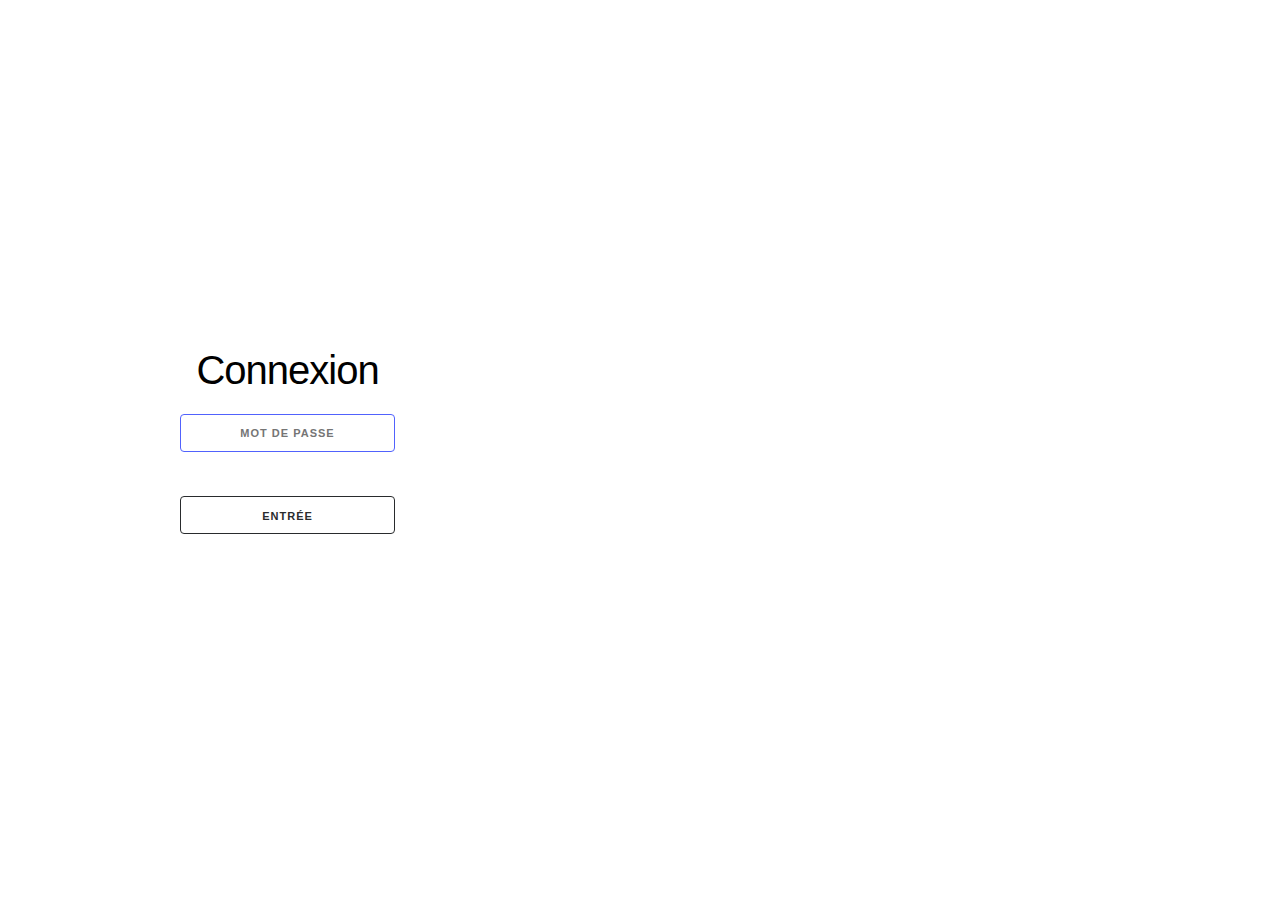
<file: index.html>
<html lang="en">
<head>
    <meta http-equiv="Cache-Control" content="no-cache, no-store, must-revalidate" />
    <meta http-equiv="Pragma" content="no-cache" />
    <meta http-equiv="Expires" content="0" />

    <link rel="stylesheet" href="style.css">

    <meta charset="UTF-8">
    <meta name="viewport" content="width=device-width, initial-scale=1.0">
    <title>Connexion</title>
</head>
<body>
    <div class="container">
        <div class="row">
            <div class="login">
                <h1>Connexion</h1>
		<input id="password" type="password" placeholder="Mot de passe" /> <br />
		<button id="loginbutton" type="button">Entrée</button>
		<p id="wrongPassword" style="display: none">Mot de pass incorrect</p>
            </div>
        </div>
    </div>

<script type="text/javascript" src="https://code.jquery.com/jquery-1.12.0.min.js"></script>
<script type="text/javascript" src="https://rawcdn.githack.com/chrisveness/crypto/7067ee62f18c76dd4a9d372a00e647205460b62b/sha1.js"></script>
<script type="text/javascript">
    "use strict";
    function loadPage(pwd) {
        var hash = pwd;
        hash = Sha1.hash(pwd);
        var url = hash + "/clo.html";
        $.ajax({
            url: url,
            dataType: "html",
            success: function (data) {
                window.location = url;
            },
            error: function (xhr, ajaxOptions, thrownError) {
                parent.location.hash = hash;
                //$("#wrongPassword").show();
                $("#password").attr("placeholder", "mot de passe incorrect");
                $("#password").val("");
            }
        });
    }
    $("#loginbutton").on("click", function () {
        loadPage($("#password").val());
    });
    $("#password").keypress(function (e) {
        if (e.which == 13) {
            loadPage($("#password").val());
        }
    });
    $("#password").focus();
</script>

</body>
</html>
</file>
<file: style.css>
/*
* Gl4
* Copyright 2014, jessy robin
* 21/05/2024
*/

/* Root
–––––––––––––––––––––––––––––––––––––––––––––––––– */

:root {

  --c-smokey: #EFF1F6;
  --c-black: #292B2D;
  --c-purple: #AC81FD;
  --c-blue: #5162FD;
  --c-salomon: #F84A4A;
  --c-flax: #F6ED67;
  --c-background: #212121;
  --c-white: #fff;
  --c-dark: #000;
}

/* Grid
–––––––––––––––––––––––––––––––––––––––––––––––––– */
.container {
  position: relative;
  width: 80%;
  max-width: 960px;
  margin: 0 auto;
  padding: 0 20px;
  box-sizing: border-box;
}

/* Base Styles
–––––––––––––––––––––––––––––––––––––––––––––––––– */
/* NOTE
html is set to 62.5% so that all the REM measurements throughout Skeleton
are based on 10px sizing. So basically 1.5rem = 15px :) */
html {
  font-size: 62.5%;
}

body,
html {
  margin: 0;
  padding: 0;
  height: 100%;
  overflow-x: hidden;
  /* Empêche le défilement horizontal sur le body */
  overflow-y: hidden;
  /* Empêche le défilement vertical sur le body */
}

body {
  font-size: 1.5em;
  /* currently ems cause chrome bug misinterpreting rems on body element */
  line-height: 1.6;
  font-weight: 400;
  font-family: "Raleway", "HelveticaNeue", "Helvetica Neue", Helvetica, Arial, sans-serif;
  color: var(--c-dark);
  display: flex;
  justify-content: center;
  align-items: center;
  height: 100%;
}

input,
button {
  display: inline-block;
  height: 38px;
  padding: 0 30px;
  color: var(--c-black);
  text-align: center;
  font-size: 11px;
  font-weight: 600;
  line-height: 38px;
  letter-spacing: .1rem;
  text-transform: uppercase;
  text-decoration: none;
  white-space: nowrap;
  background-color: transparent;
  border-radius: 4px;
  border: 1px solid var(--c-black);
  cursor: pointer;
  box-sizing: border-box;
  margin-top: 0;
  margin-bottom: 2rem;
}

input:focus,
button:hover {
  color: var(--c-blue);
  border-color: var(--c-blue);
  outline: 0;
}

/* Images
–––––––––––––––––––––––––––––––––––––––––––––––––– */
img {
  width: inherit;
}

/* Typography
–––––––––––––––––––––––––––––––––––––––––––––––––– */
h1,
h2,
h3,
h4,
h5,
h6 {
  margin-top: 0;
  margin-bottom: 2rem;
  font-weight: 300;
  color: var(--c-dark);
}

h1 {
  font-size: 4.0rem;
  line-height: 1.2;
  letter-spacing: -.1rem;
}

h2 {
  font-size: 3.6rem;
  line-height: 1.25;
  letter-spacing: -.1rem;
}

h3 {
  font-size: 3.0rem;
  line-height: 1.3;
  letter-spacing: -.1rem;
}

h4 {
  font-size: 2.4rem;
  line-height: 1.35;
  letter-spacing: -.08rem;
}

h5 {
  font-size: 1.8rem;
  line-height: 1.5;
  letter-spacing: -.05rem;
}

h6 {
  font-size: 1.5rem;
  line-height: 1.6;
  letter-spacing: 0;
}

/* Links
–––––––––––––––––––––––––––––––––––––––––––––––––– */
a {
  color: var(--c-blue);
}

a:hover {
  color: var(--c-blue);
}

/* Utilities
–––––––––––––––––––––––––––––––––––––––––––––––––– */
.u-full-width {
  width: 100%;
  box-sizing: border-box;
  justify-content: centers;
}

.u-max-full-width {
  max-width: 100%;
  box-sizing: border-box;
  object-fit: contain;
  /* Conserve les proportions de l'image sans la déformer */
  object-position: center;
  /* Centre l'image dans la section */
}

.u-pull-right {
  float: right;
}

.u-pull-left {
  float: left;
}

.pd-r-5 {
  padding-left: 3em;
}


/* Clearing
–––––––––––––––––––––––––––––––––––––––––––––––––– */

/* Self Clearing Goodness */
.container:after,
.row:after,
.u-cf {
  content: "";
  display: table;
  clear: both;
}

/* Customization
–––––––––––––––––––––––––––––––––––––––––––––––––– */

.login {
  display: flex;
  height: 100vh;
  flex-wrap: wrap;
  flex-direction: column;
  align-content: center;
  justify-content: center;
}

.login h1 {
  text-align: center;
}

/* Conteneur principal */
.row {
  display: flex;
  height: 100vh;
  /* Hauteur de la fenêtre */
  overflow-x: auto;
  /* Permet le défilement horizontal */
  white-space: nowrap;
  /* Empêche le passage des éléments à la ligne */
  scroll-behavior: smooth;
  /* Défilement fluide */
}

/* Sections */
.section {
  flex: none;
  /* Empêche les sections de s'étirer */
  text-align: center;
  /* Centre le contenu textuel dans chaque section */
}

/* Images */
.section img {
  height: 100vh;
  /* Prend toute la hauteur de la fenêtre */
  width: auto;
  /* Garde les proportions de l'image */
  display: block;
  margin-right: 3em;
}

.head {
  flex: none;
  /* Empêche les sections de s'étirer */
  text-align: center;
  /* Centre le contenu textuel dans chaque section */
}

/* Images */
.head img {
  height: 100vh;
  /* Prend toute la hauteur de la fenêtre */
  width: auto;
  /* Garde les proportions de l'image */
  display: block;
}

.foot {
  flex: none;
  /* Empêche les sections de s'étirer */
  text-align: center;
  /* Centre le contenu textuel dans chaque section */
}

/* Images */
.foot img {
  height: 100vh;
  /* Prend toute la hauteur de la fenêtre */
  width: auto;
  /* Garde les proportions de l'image */
  display: block;
}

.C {
  background-color: #f7f7f7;
}

.A {
  background-color: #5d5d5b;
}

.B {
  background-color: #eaeaea;
}
</file>
